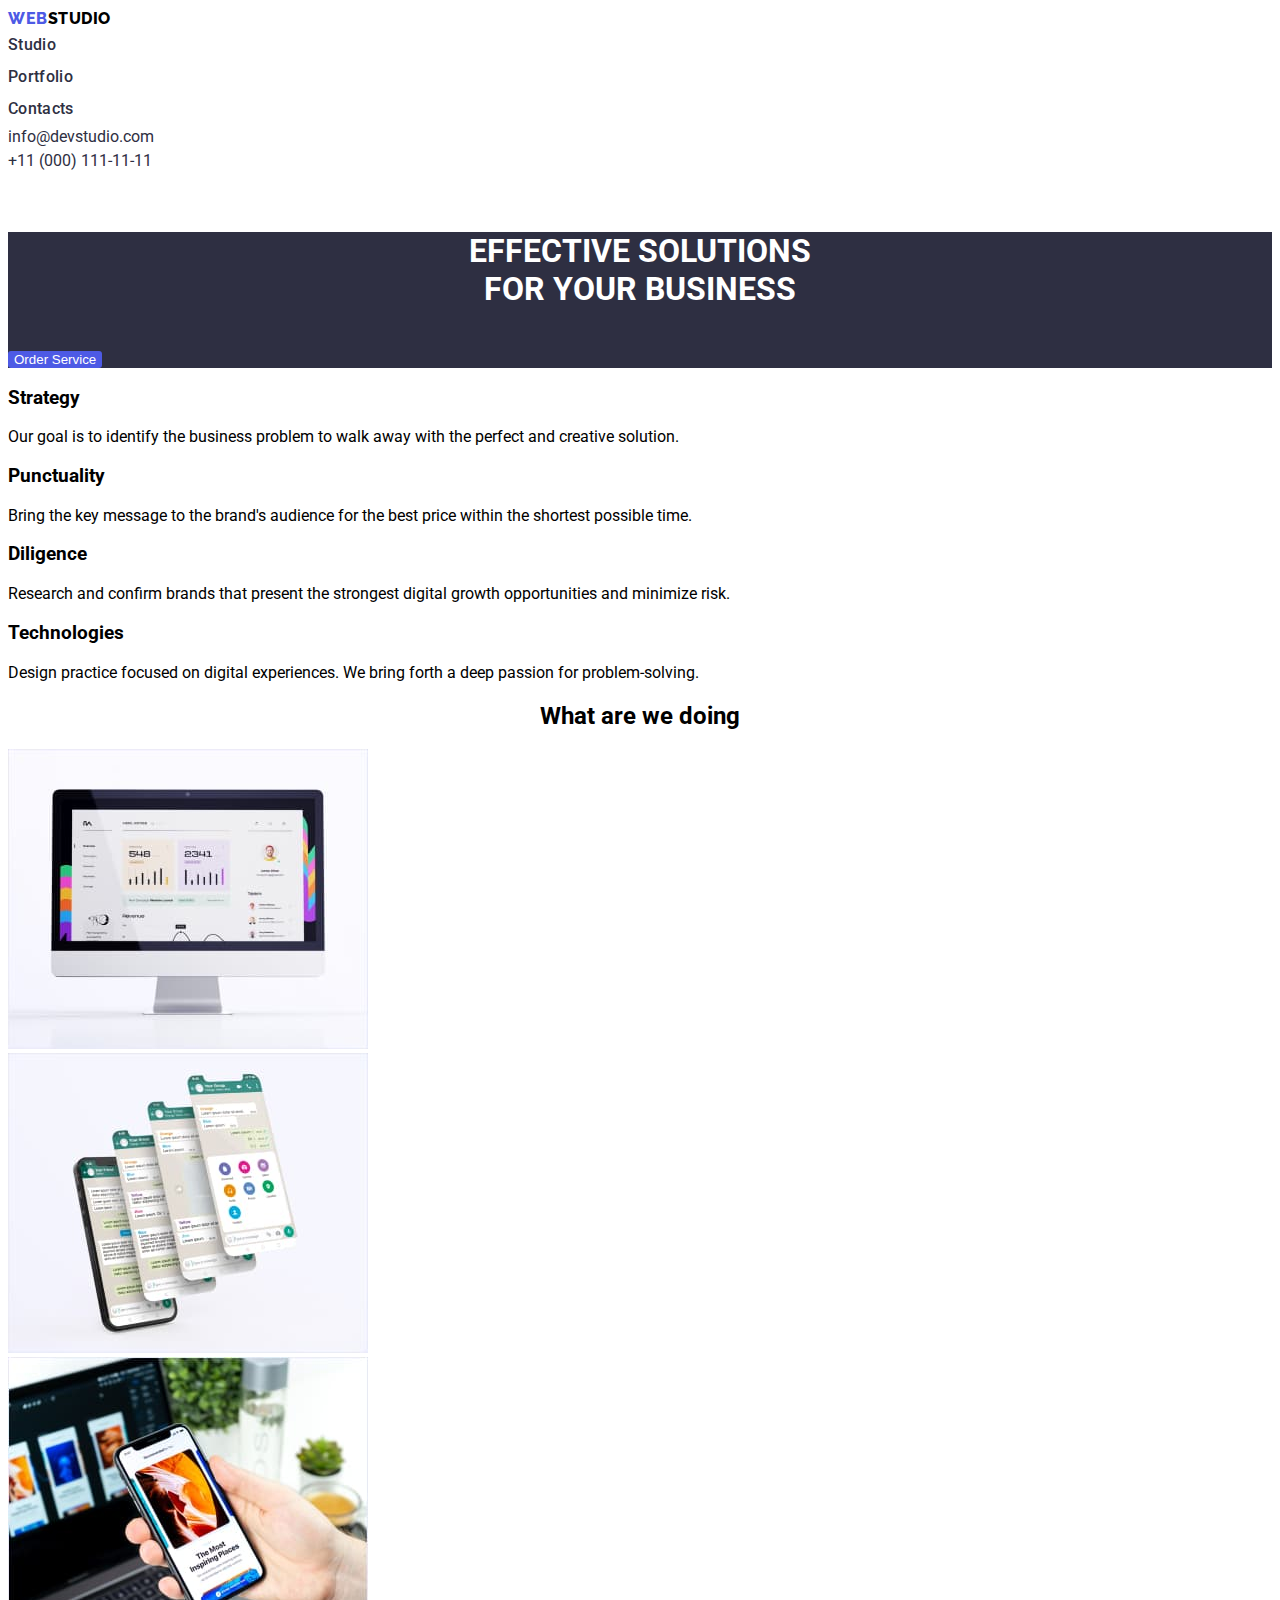
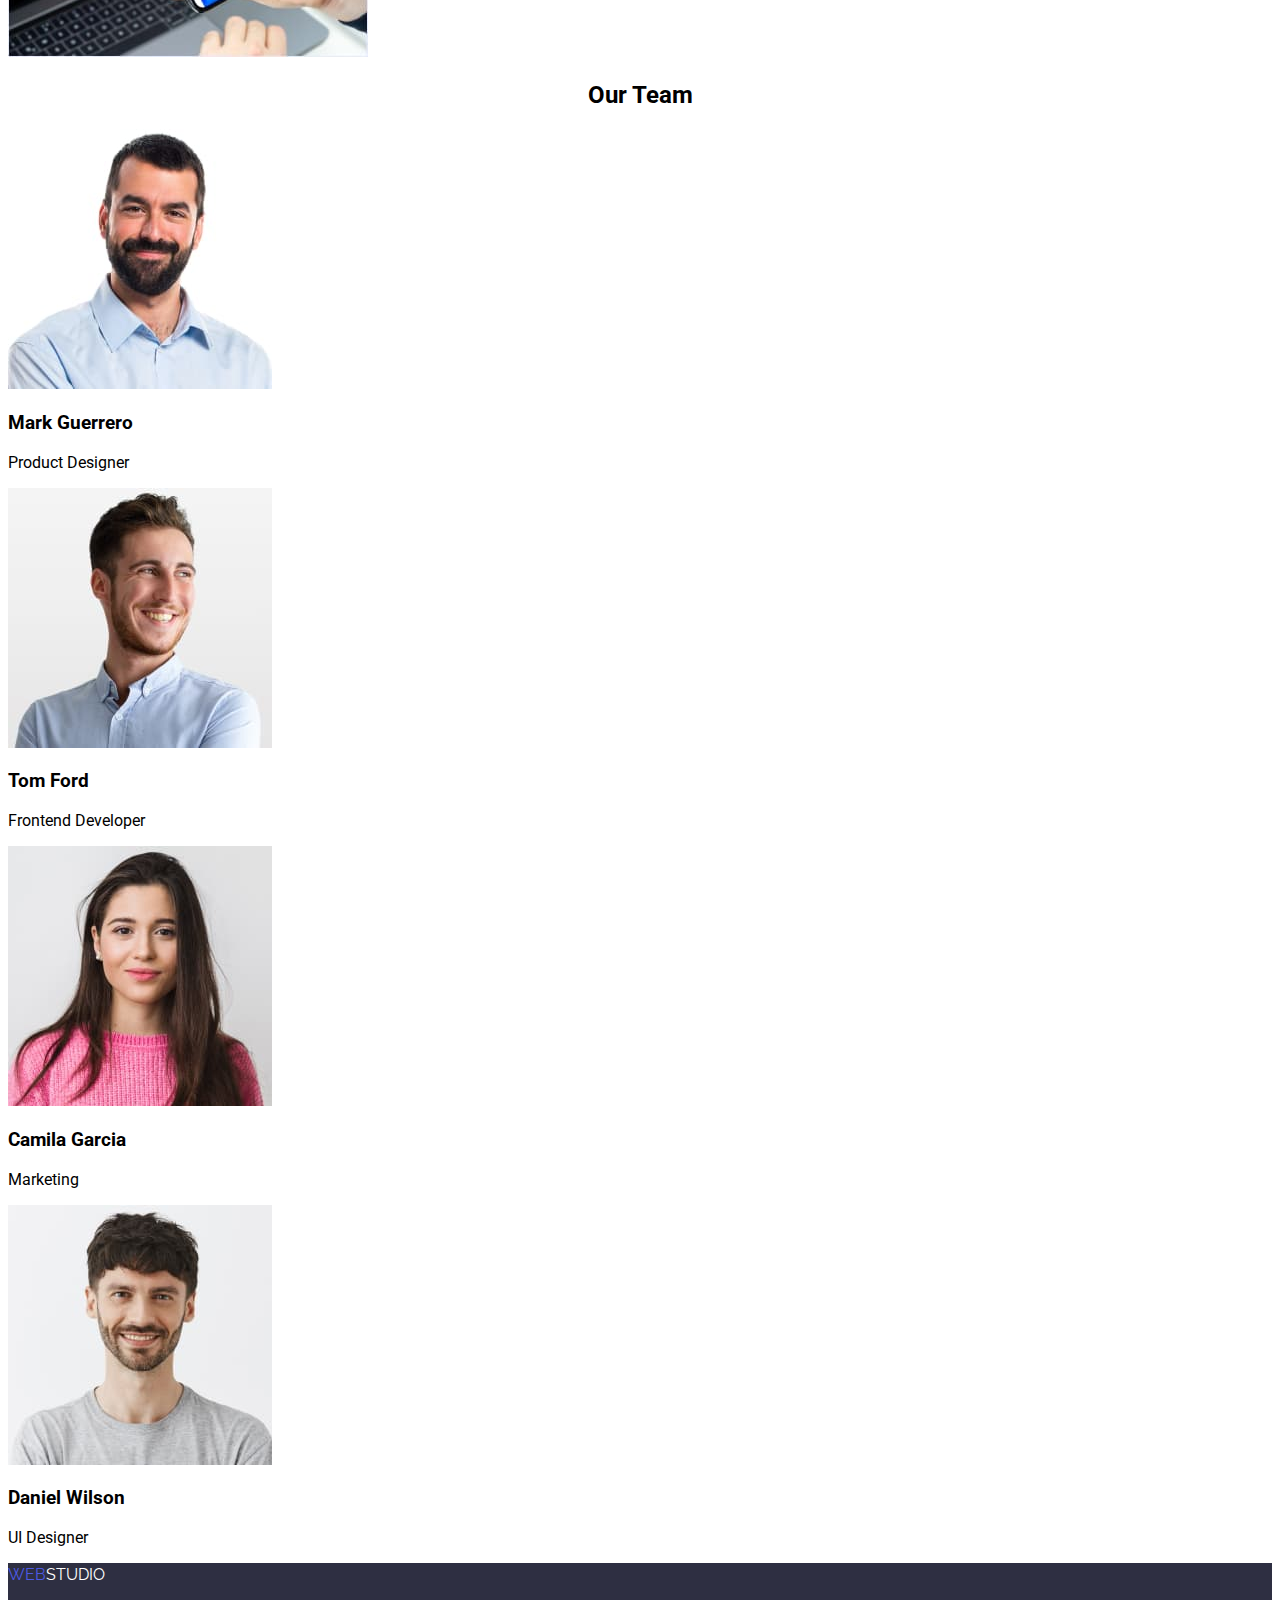
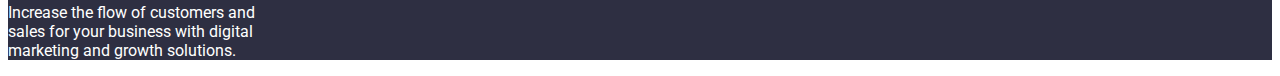
<file: index.html>
<!DOCTYPE html>
<html lang="en">
    <head>
        <meta charset="UTF-8" />
        <meta name="viewport" content="width=device-width, initial-scale=1.0" />
        <title>goit-markup-hw-02</title>
        <link rel="preconnect" href="https://fonts.googleapis.com">
        <link rel="preconnect" href="https://fonts.gstatic.com" crossorigin>
        <link href="https://fonts.googleapis.com/css2?family=Raleway:wght@800&family=Roboto:wght@400;500;700;900&display=swap"
            rel="stylesheet">
        <link rel="stylesheet" href="css/styles.css">
    </head>
    
    <body>
        <!-- page menu -->
        <header class="main-header">
            <div class="main-header-container">
                    <a href="#top" class="logo"><span>WEB</span>STUDIO</a>
                    <ul class="main-header-menu">
                        <nav>
                        <li class="main-header-menu-item">
                            <a class="main-header-menu-link" href="index.html" target="_self">Studio</a></li>
                        <li class="main-header-menu-item">
                            <a class="main-header-menu-link" href="portfolio.html" target="_self">Portfolio</a></li>
                        <li class="main-header-menu-item">
                            <a class="main-header-menu-link" href="#" target="_self">Contacts</a></li>
                        </nav>
                        <li class="main-header-ctas-item">
                            <a href="mailto:info@devstudio.com">info@devstudio.com</a>
                        </li>
                        <li class="main-header-ctas-item">
                            <a href="tel:+110001111111">+11 (000) 111-11-11</a>
                        </li>
                    </ul>  
            </div>
        </header>
        <!-- end of page menu-->

        <!-- Studio -->
        <main>
            <br><br>
            <div class="box">
                <h1>Effective Solutions<br>for Your Business</h1>
                <br>
                <button class="main-header-cta" type="button">Order Service</button>
            </div>
            <ul>
                <li>
                    <h3>Strategy</h3>
                    <p>Our goal is to identify the business problem to walk away with the perfect and creative solution.</p>
                </li>
                <li>
                    <h3>Punctuality</h3>
                    <p>Bring the key message to the brand's audience for the best price within the shortest possible time.</p>
                </li>
                <li>
                    <h3>Diligence</h3>
                    <p>Research and confirm brands that present the strongest digital growth opportunities and minimize risk.</p>
                </li>
                <li>
                    <h3>Technologies</h3>
                    <p>Design practice focused on digital experiences. We bring forth a deep passion for problem-solving.</p>
                </li>
            </ul>
            
            <h2>What are we doing</h2>
            <ul>
                <li><img src="images/img 1.jpg" alt="Computer" width="360"></li>
                <li><img src="images/img 2.jpg" alt="Phone" width="360"></li>
                <li><img src="images/img 3.jpg" alt="Interests" width="360"></li>
            </ul>
            
            <h2>Our Team</h2>
            <ul>
                <li>
                    <img src="images/team card 1.jpg" alt="Mark Guerrero">
                    <h3>Mark Guerrero</h3>
                    <p>Product Designer</p>
                </li>
                <li>
                    <img src="images/team card 2.jpg" alt="Tom Ford">
                    <h3>Tom Ford</h3>
                    <p>Frontend Developer</p>
                </li>
                <li>
                    <img src="images/team card 3.jpg" alt="Camila Garcia">
                    <h3>Camila Garcia</h3>
                    <p>Marketing</p>
                </li>
                <li>
                    <img src="images/team card 4.jpg" alt="Daniel Wilson">
                    <h3>Daniel Wilson</h3>
                    <p>UI Designer</p>
                </li>
            </ul>
        </main>

        <footer>
            <div class="box">
                <a href="#top" class="logo-1"><span>WEB</span>STUDIO</a>
                <p>Increase the flow of customers and <br> sales for your business with digital <br> marketing and growth solutions.</p>
            </div>
        </footer>

    </body>
</html>
</file>
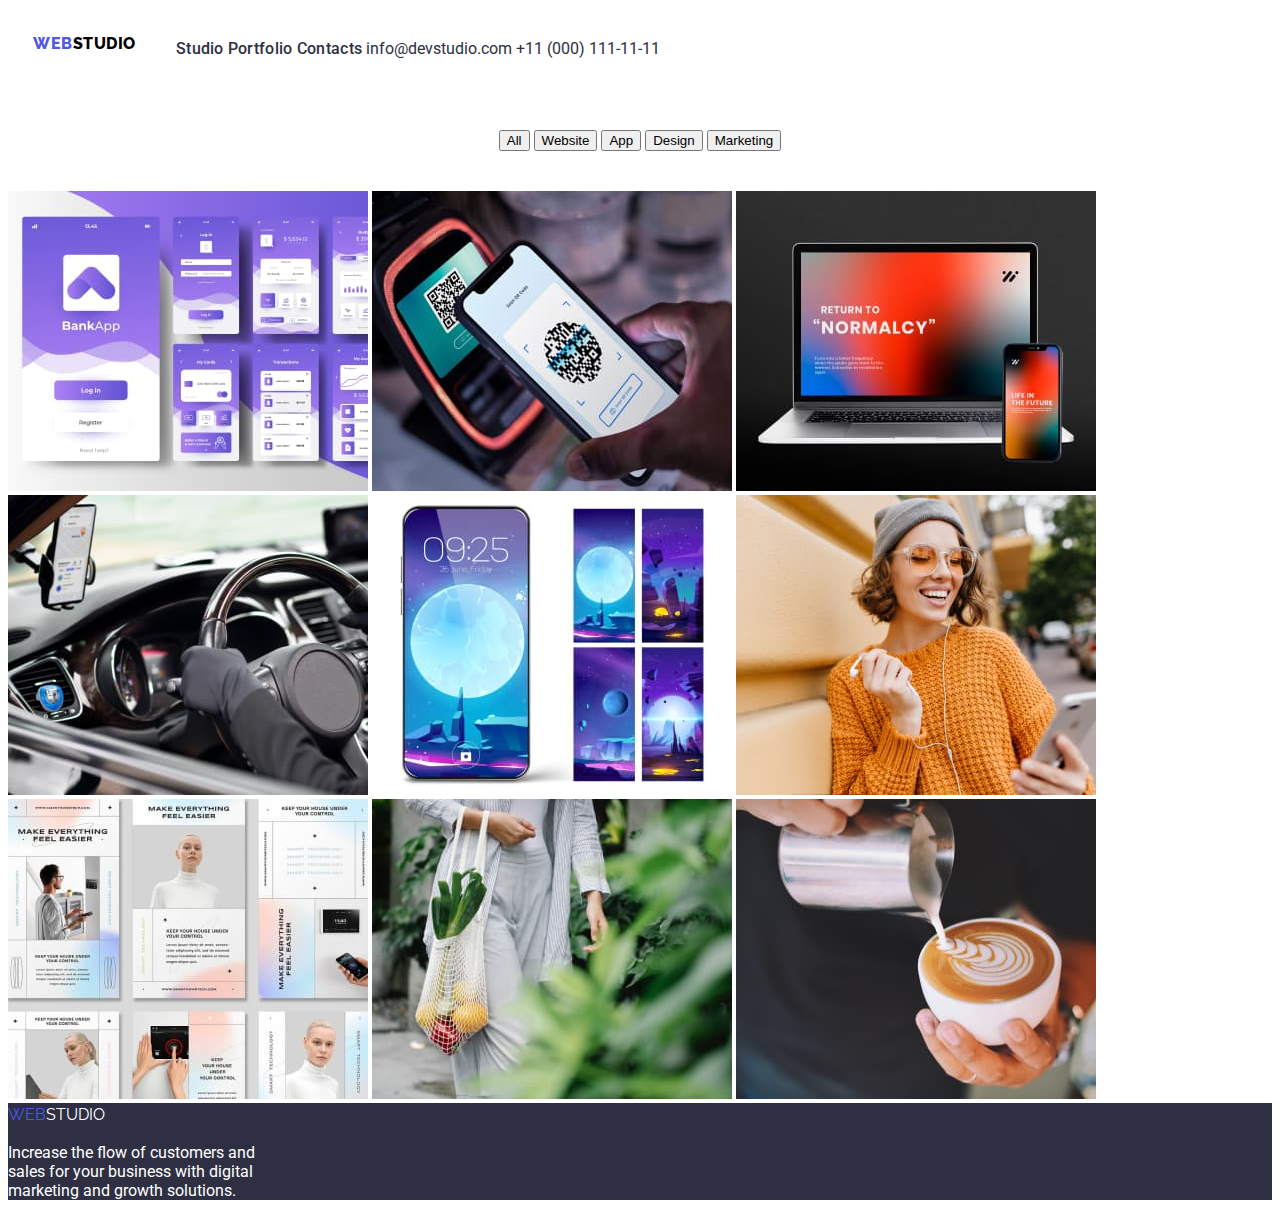
<file: portfolio.html>
<!DOCTYPE html>
<html lang="en">
    <head>
        <meta charset="UTF-8"/>
        <meta name="viewport" content="width=device-width, initial-scale=1.0"/>
        <link rel="preconnect" href="https://fonts.googleapis.com">
        <link rel="preconnect" href="https://fonts.gstatic.com" crossorigin>
        <link href="https://fonts.googleapis.com/css2?family=Raleway:wght@800&family=Roboto:wght@400;500;700;900&display=swap"
            rel="stylesheet">
        <link rel="stylesheet" href="css/styles.css">
    </head>

    <body>
        <!-- menu section -->
        <header class="main-header">
            <div class="navbar-header">
                <a href="#top" target="_self" class="logo" width=><span>WEB</span>STUDIO</a>
                <ul class="main-header-container">
                    <nav>
                    <li class="main-header-menu-item">
                        <a class="main-header-menu-link" href="index.html" target="_self">Studio</a>
                    </li>
                    <li class="main-header-menu-item">
                        <a class="main-header-menu-link" href="portfolio.html" target="_self">Portfolio</a>
                    </li>
                    <li class="main-header-menu-item">
                        <a class="main-header-menu-link" href="#" target="_self">Contacts</a>
                    </li>
                    <li class="main-header-ctas-item-1">
                        <a href="mailto:info@devstudio.com">info@devstudio.com</a>
                    </li>
                    <li class="main-header-ctas-item-1">
                        <a href="tel:+110001111111">+11 (000) 111-11-11</a>
                    </li>
                    </nav>
                </ul>
            </div>
        </header>

        <!-- filter section -->
        <div class="button-box">
        <ul type="button" class="filter-button">
            <li class="filter-button-item">
                <button class="all-btn">All</button>
                <button class="website-btn">Website</button>
                <button class="app-btn">App</button>
                <button class="design-btn">Design</button>
                <button class="marketing-btn">Marketing</button>
            </li>
        </ul>
        </div>
        
        <img src="images/app 1.jpg">
        <img src="images/app 2.jpg">
        <img src="images/app 3.jpg">
        <img src="images/app 4.jpg">
        <img src="images/app 5.jpg">
        <img src="images/app 6.jpg">
        <img src="images/app 7.jpg">
        <img src="images/app 8.jpg">
        <img src="images/app 9.jpg">

        <footer>
            <div class="box">
                <a href="#top" class="logo-1"><span>WEB</span>STUDIO</a>
                <p>Increase the flow of customers and <br> sales for your business with digital <br> marketing and growth
                    solutions.</p>
            </div>
        </footer>
    </body>
</html>
</file>
<file: css/styles.css>
:root {
    --iris: #4D5AE5;
    --navy-blue: #2E2F42;
    --white: #fff;
    --ocean: #404bbf;
    --green: #31d0aa;
    --slate: #434455;
    --light-slate: #8e8f99;
    --cornflower: #e7e9fc;
    --cloud: #f4f4fd;
    --navy-blue-modal: #2e2f42.40%;
    --grey: #2e2f42.70%;
    --dairy: #fcfcfc;
}

body {
    font-family: 'Roboto', sans-serif;
}

.logo {
    font-family: 'Raleway', sans-serif;
    text-decoration: none;
    color: var(--navy-blue)
    font-size: 20px;
    font-weight: 800;
    line-height: 21px;
    letter-spacing: 0.54px;
}

.logo span{
    color: var(--iris)
}

.logo-1 {
    font-family: 'Raleway', sans-serif;
    color: var(--white)
}

.logo-1 span{
    color: var(--iris)
}

ul {
    list-style-type: none;
    margin: 0;
    padding: 0;
}

.box {
    background-color: var(--navy-blue);
    color: var(--white)
}

h1 {
    text-align: center;
    text-transform: uppercase;
    font-size: 2rem;
    color: var(--white);
}

.main-header-menu-link {
    color: var(--navy-blue);
    font-size: 16px;
    font-style: normal;
    font-weight: 500;
    line-height: 2rem;
    letter-spacing: 0.32px;
}

.main-header-menu-link:visited {
    color: var(--ocean);
    font-size: 16px;
    font-style: normal;
    font-weight: 500;
    line-height: 2rem;
    letter-spacing: 0.32px;
}

a {
    font-family: 'Roboto', sans-serif;
    text-decoration: none;
    color: var(--navy-blue);
    line-height: 24px;
}

a:hover {
    color: var(--iris)
}

.main-header-cta{
    background-color: var(--iris);
    color: var(--white);
    border-radius: 3px;
    border-style: none;
}

.main-header-cta:hover{
    background-color: var(--light-slate);
}

h2 {
    text-align: center;
}

.navbar-header {
    padding: 25px;
    display: inline-flex;
    align-items: flex-start;
    gap: 40px;
}

.navbar-header ul{
    padding: 0;
    margin: 0;
    text-align: center;
    display: inline-block;
    vertical-align: top;
    gap: 100px;
}

.navbar-header li{
    display: inline-block;
}

button {
    cursor: pointer;
    transition-duration: 2s;
}

button:hover {
    background-color: var(--ocean);
}

.button-box {
    display: flex;
    flex-wrap: wrap;
    justify-content: center;
    padding: 40px;
}

.filter-button {
    cursor: pointer;
    border-width: 10px;
    transition-duration: 2s;
}

.filter-button:hover {
    color: var(--iris);
}
</file>
